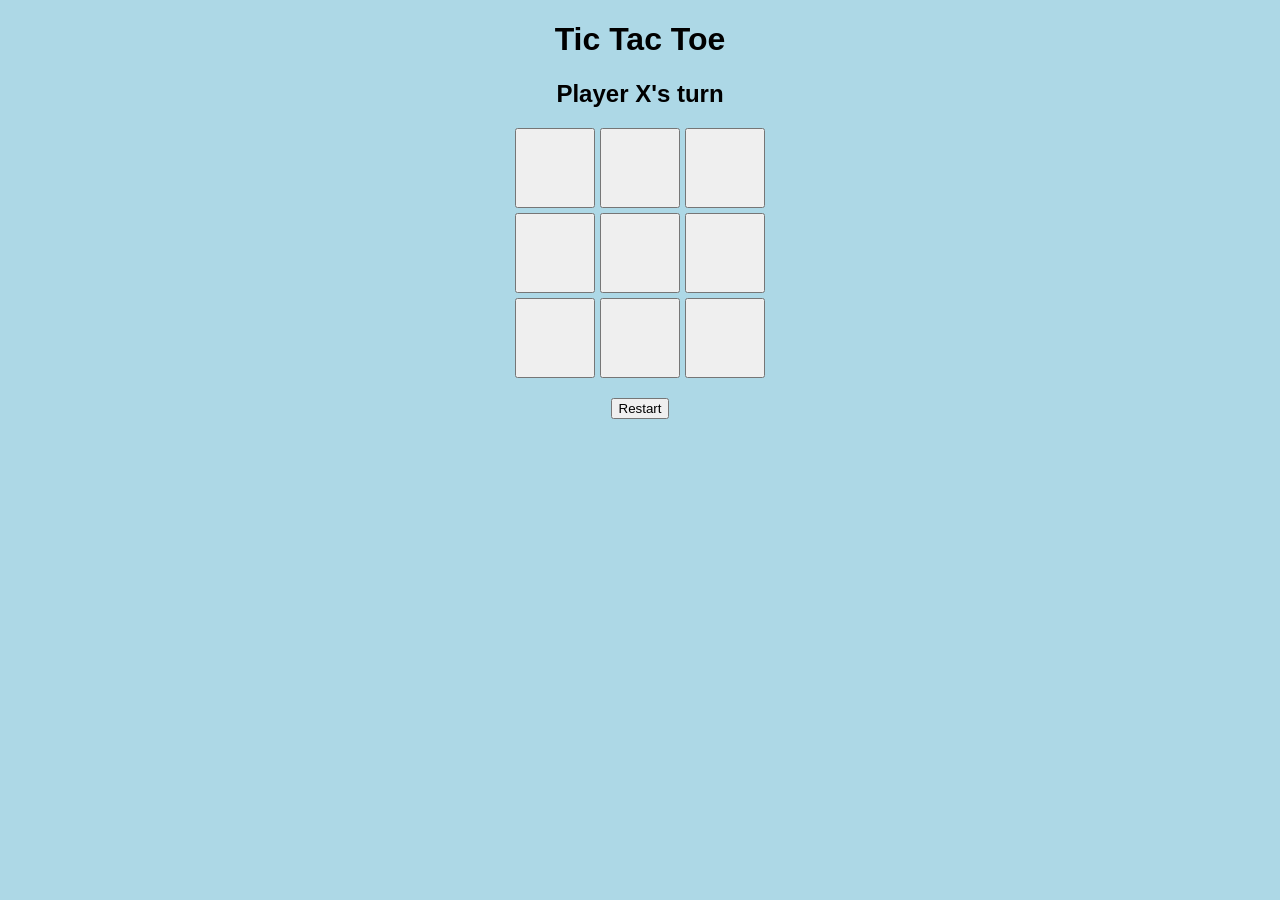
<file: index.html>
<!DOCTYPE html>
<html>
<head>
    <title>Tic Tac Toe</title>
    <link rel="stylesheet" href="game.css">
</head>
<body>

<h1>Tic Tac Toe</h1>
<h2 id="status">Player X's turn</h2>

<div class="board">
    <button onclick="play(0)"></button>
    <button onclick="play(1)"></button>
    <button onclick="play(2)"></button>
    <button onclick="play(3)"></button>
    <button onclick="play(4)"></button>
    <button onclick="play(5)"></button>
    <button onclick="play(6)"></button>
    <button onclick="play(7)"></button>
    <button onclick="play(8)"></button>
</div>

<button onclick="restart()">Restart</button>

<script src="game.js"></script>
</body>
</html>
</file>
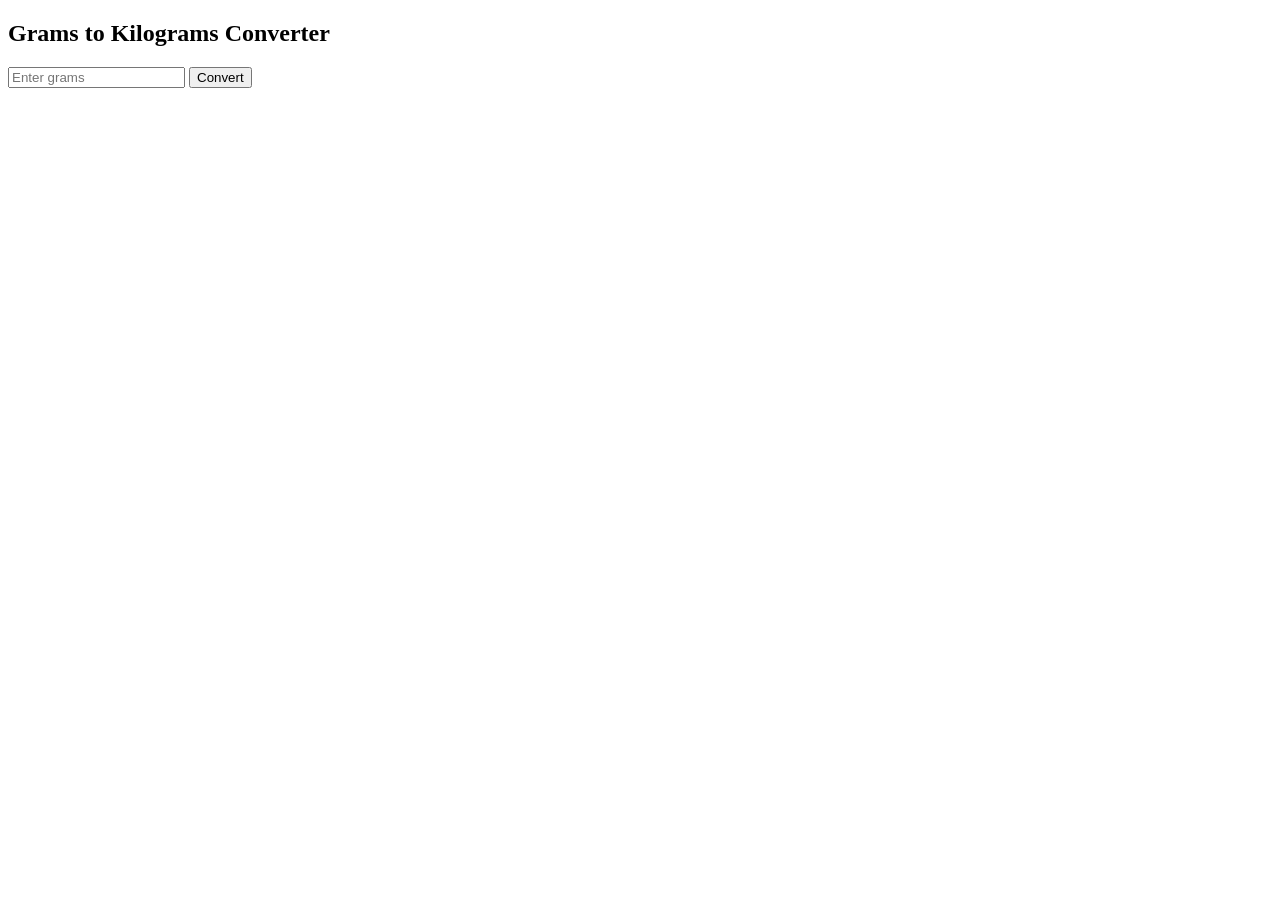
<file: converter.html>
<!DOCTYPE html>
<html lang="en">
<head>
    <meta charset="UTF-8">
    <meta name="viewport" content="width=device-width, initial-scale=1.0">
    <title>Grams to Kilograms</title>
</head>
<body>

<h2>Grams to Kilograms Converter</h2>

<input type="number" id="grams" placeholder="Enter grams">

<button onclick="convert()">Convert</button>

<p id="result"></p>

<script>
function convert() {
    let g = document.getElementById("grams").value;
    let kg = g / 1000;

    document.getElementById("result").innerHTML = kg + " kg";
}
</script>

</body>
</html>
</file>
<file: game.css>
body {
    text-align: center;
    font-family: Arial;
    background: lightblue;
}

.board {
    display: grid;
    grid-template-columns: repeat(3, 80px);
    gap: 5px;
    justify-content: center;
    margin: 20px;
}

.board button {
    height: 80px;
    font-size: 30px;
    cursor: pointer;
}
</file>
